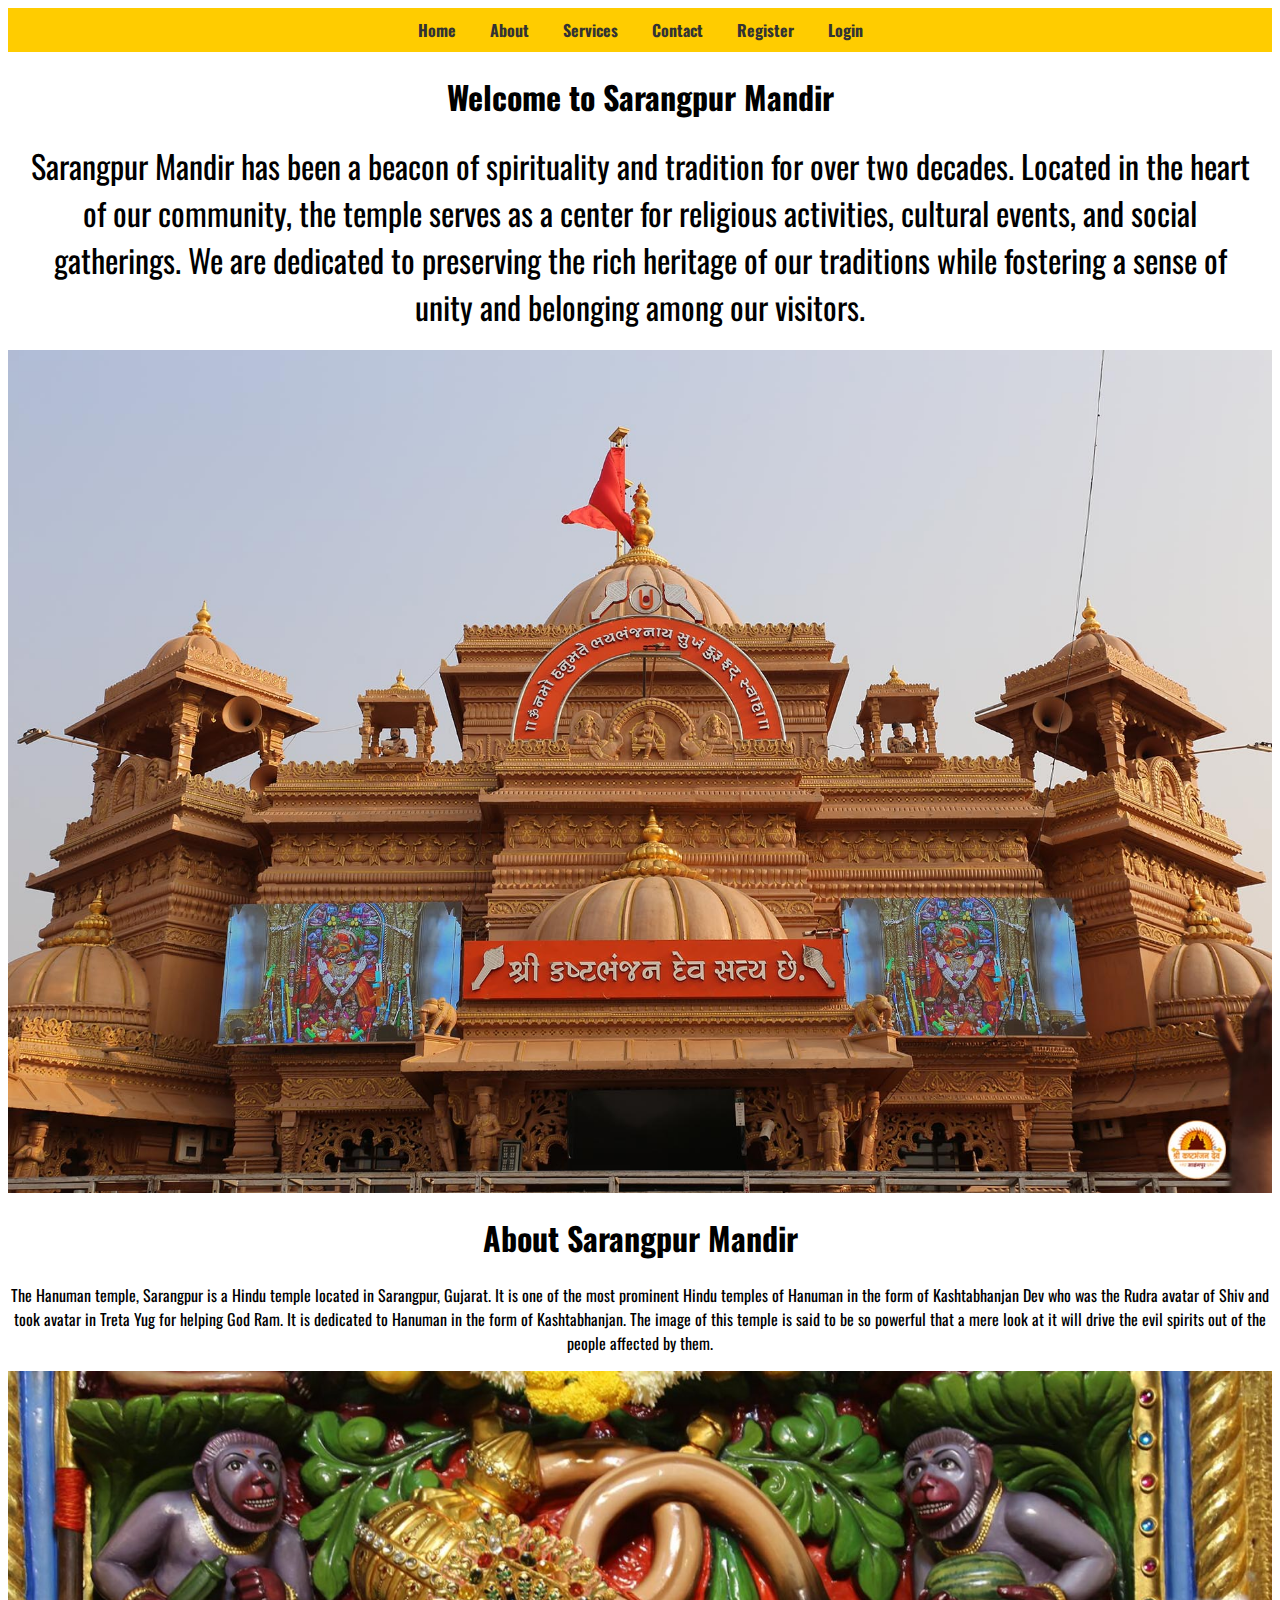
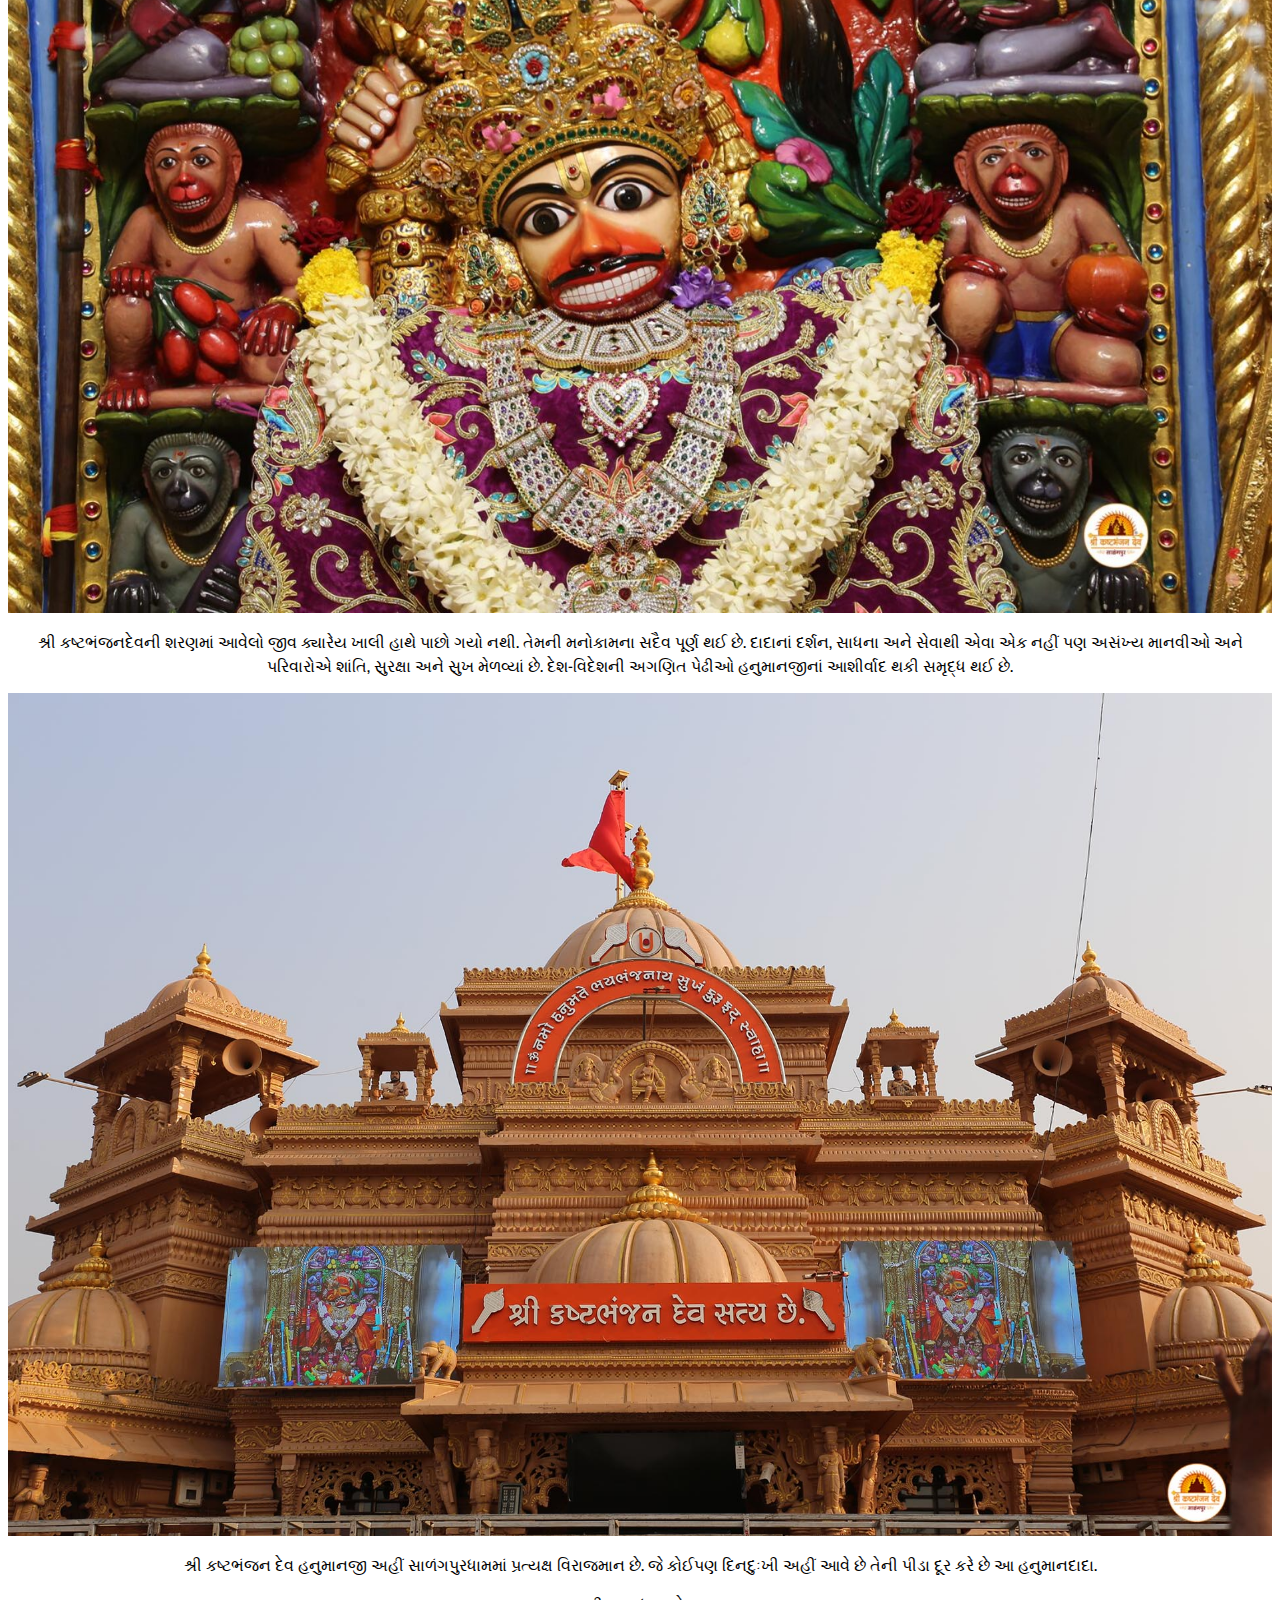
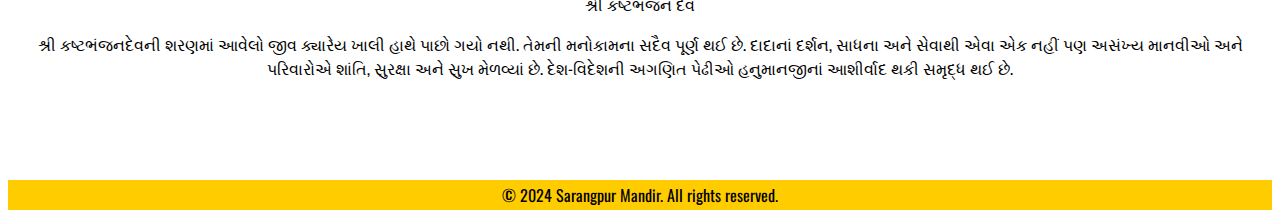
<file: Web Technology Lab/Temple Management System/index.html>
<!DOCTYPE html>
<html lang="en">
<head>
    <meta charset="UTF-8">
    <meta name="viewport" content="width=device-width, initial-scale=1.0">
    <title>Sarangpur Kashtabhanjan Dev</title>
    <link rel="preconnect" href="https://fonts.googleapis.com">
    <link rel="preconnect" href="https://fonts.gstatic.com" crossorigin>
    <link href="https://fonts.googleapis.com/css2?family=Oswald:wght@200..700&display=swap" rel="stylesheet">
    <link rel="stylesheet" href="/Web Technology Lab/Temple Management System/main.css">
</head>
<body>
    <header>
        <nav>
            <a href="index.html">Home</a>
            <a href="about.html">About</a>
            <a href="services.html">Services</a>
            <a href="contact.html">Contact</a>
            <a href="register.html">Register</a>
            <a href="login.html">Login</a>
        </nav>
    </header>

    <div class="main">
        <h1>Welcome to Sarangpur Mandir</h1>
        <p class="description">Sarangpur Mandir has been a beacon of spirituality and tradition for over two decades. Located in the heart of our community, the temple serves as a center for religious activities, cultural events, and social gatherings. We are dedicated to preserving the rich heritage of our traditions while fostering a sense of unity and belonging among our visitors.</p>
        <img src="/Web Technology Lab/Temple Management System/images/sarangpur-mandir.jpg" alt="Sarangpur Mandir">
    </div>

    <div class="title">
        <h1>About Sarangpur Mandir</h1>    
    </div>

    <div class="content">
        <p class="description">The Hanuman temple, Sarangpur is a Hindu temple located in Sarangpur, Gujarat. It is one of the most prominent Hindu temples of Hanuman in the form of Kashtabhanjan Dev who was the Rudra avatar of Shiv and took avatar in Treta Yug for helping God Ram. It is dedicated to Hanuman in the form of Kashtabhanjan. The image of this temple is said to be so powerful that a mere look at it will drive the evil spirits out of the people affected by them.</p>
    </div>

    <div class="row">
        <div class="column">
            <div class="box">
                <img src="./images/hanumanji.jpeg" alt="Lord Hanuman" width="100%">
                <p class="description gujarati-text">શ્રી કષ્ટભંજનદેવની શરણમાં આવેલો જીવ ક્યારેય ખાલી હાથે પાછો ગયો નથી. તેમની મનોકામના સદૈવ પૂર્ણ થઈ છે. દાદાનાં દર્શન, સાધના અને સેવાથી એવા એક નહીં પણ અસંખ્ય માનવીઓ અને પરિવારોએ શાંતિ, સુરક્ષા અને સુખ મેળવ્યાં છે. દેશ-વિદેશની અગણિત પેઢીઓ હનુમાનજીનાં આશીર્વાદ થકી સમૃદ્ધ થઈ છે.</p>
            </div>
        </div>

        <div class="column">
            <div class="box">
                <img src="/Web Technology Lab/Temple Management System/images/sarangpur-mandir.jpg" alt="">
                <p class="description gujarati-text">શ્રી કષ્ટભંજન દેવ હનુમાનજી અહીં સાળંગપુરધામમાં પ્રત્યક્ષ વિરાજમાન છે. જે કોઈપણ દિનદુઃખી અહીં આવે છે તેની પીડા દૂર કરે છે આ હનુમાનદાદા.</p>
            </div>
        </div>
    </div>

    <div class="box-two">
        <div class="box-two-inner">
            <p class="box-two-inner-heading">શ્રી કષ્ટભંજન દેવ</p>
            <p>શ્રી કષ્ટભંજનદેવની શરણમાં આવેલો જીવ ક્યારેય ખાલી હાથે પાછો ગયો નથી. તેમની મનોકામના સદૈવ પૂર્ણ થઈ છે. દાદાનાં દર્શન, સાધના અને સેવાથી એવા એક નહીં પણ અસંખ્ય માનવીઓ અને પરિવારોએ શાંતિ, સુરક્ષા અને સુખ મેળવ્યાં છે. દેશ-વિદેશની અગણિત પેઢીઓ હનુમાનજીનાં આશીર્વાદ થકી સમૃદ્ધ થઈ છે.</p>
        </div>
    </div>

    <footer>
        <p>&copy; 2024 Sarangpur Mandir. All rights reserved.</p>
    </footer>
</body>
</html>
</file>
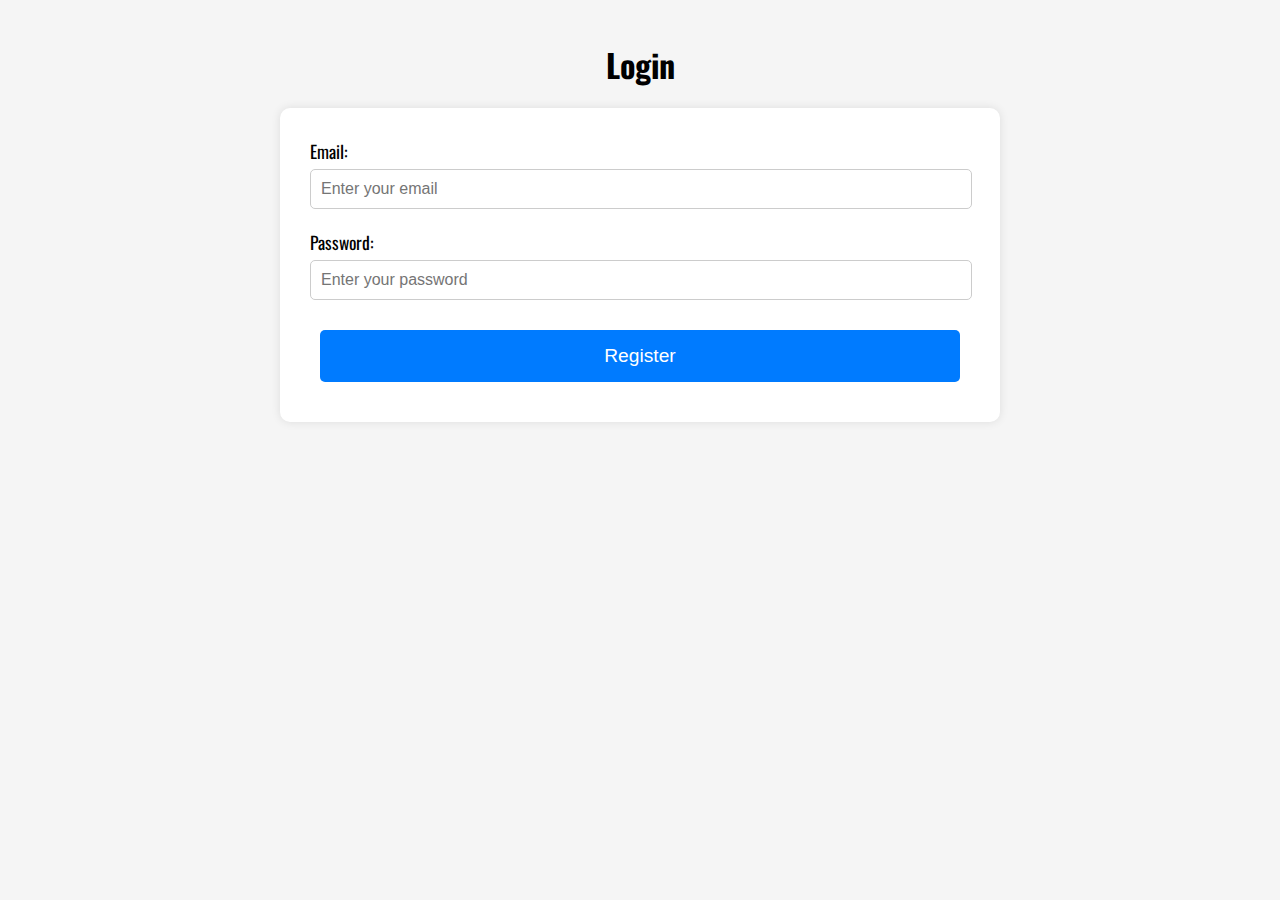
<file: Web Technology Lab/Temple Management System/login.html>
<!DOCTYPE html>
<html lang="en">
<head>
    <meta charset="UTF-8">
    <meta name="viewport" content="width=device-width, initial-scale=1.0">
    <title>Sarangpur Kashtabhanjan Dev</title>
    <link rel="preconnect" href="https://fonts.googleapis.com">
    <link rel="preconnect" href="https://fonts.gstatic.com" crossorigin>
    <link href="https://fonts.googleapis.com/css2?family=Oswald:wght@200..700&display=swap" rel="stylesheet">
    <link rel="stylesheet" href="/Web Technology Lab/Temple Management System/css/login_page.css">
</head>
<body>
    <h1>Login</h1>
    <form>
        <label for="email">Email:</label>
        <input type="email" id="email" name="email" placeholder="Enter your email" required>
        
        <label for="password">Password:</label>
        <input type="password" id="password" name="password" placeholder="Enter your password" required>
    
        <button type="submit">Register</button>
    </form>
</body>
</html>
</file>
<file: Web Technology Lab/Temple Management System/main.css>
h1 
{
    font-family: 'Oswald', sans-serif;
    text-align: center;
}

img 
{
    display: block;
    max-width: 100%;
    height: auto;
    margin: 0 auto;
}

body
{
    font-family: 'Oswald', sans-serif;
    text-align: center;
}

header
{
    background-color: #ffcc00;
    padding: 10px 0;
    text-align: center;
}

.main p {
    font-size: 2.0em;
    margin: 20px;
    text-align: center;
}

footer 
{
    background-color: #ffcc00;
    text-align: center;
    padding: 3px;
    margin-top: 100px;
}

footer p 
{
    margin: 0;
}

header nav 
{
    display: inline-block;
}

header nav a 
{
    color: #333;
    text-decoration: none;
    margin: 0 15px;
    font-weight: bold;
}

header nav a:hover 
{
    text-decoration: underline;
}
</file>
<file: Web Technology Lab/Temple Management System/css/login_page.css>
body {
    font-family: 'Oswald', sans-serif;
    margin: 0;
    background-color: #f5f5f5;
    padding: 20px; 
}

h1 {
    text-align: center;
    margin-bottom: 20px;
    font-size: 2em;
}

form {
    background: #fff;
    padding: 30px 50px 30px 30px; 
    border-radius: 10px;
    box-shadow: 0 0 10px rgba(0, 0, 0, 0.1);
    max-width: 640px; 
    margin: 0 auto; 
}

label {
    display: block;
    margin-bottom: 5px;
    font-size: 1.1em; 
}

input {
    width: 100%;
    padding: 10px; 
    margin-bottom: 20px; 
    border: 1px solid #ccc;
    border-radius: 5px;
    font-size: 1em; 
}

button {
    width: 100%;
    padding: 15px; 
    margin: 10px;
    background-color: #007BFF;
    color: #fff;
    border: none;
    border-radius: 5px;
    cursor: pointer;
    font-size: 1.2em; 
}

button:hover {
    background-color: #0056b3;
}
</file>
